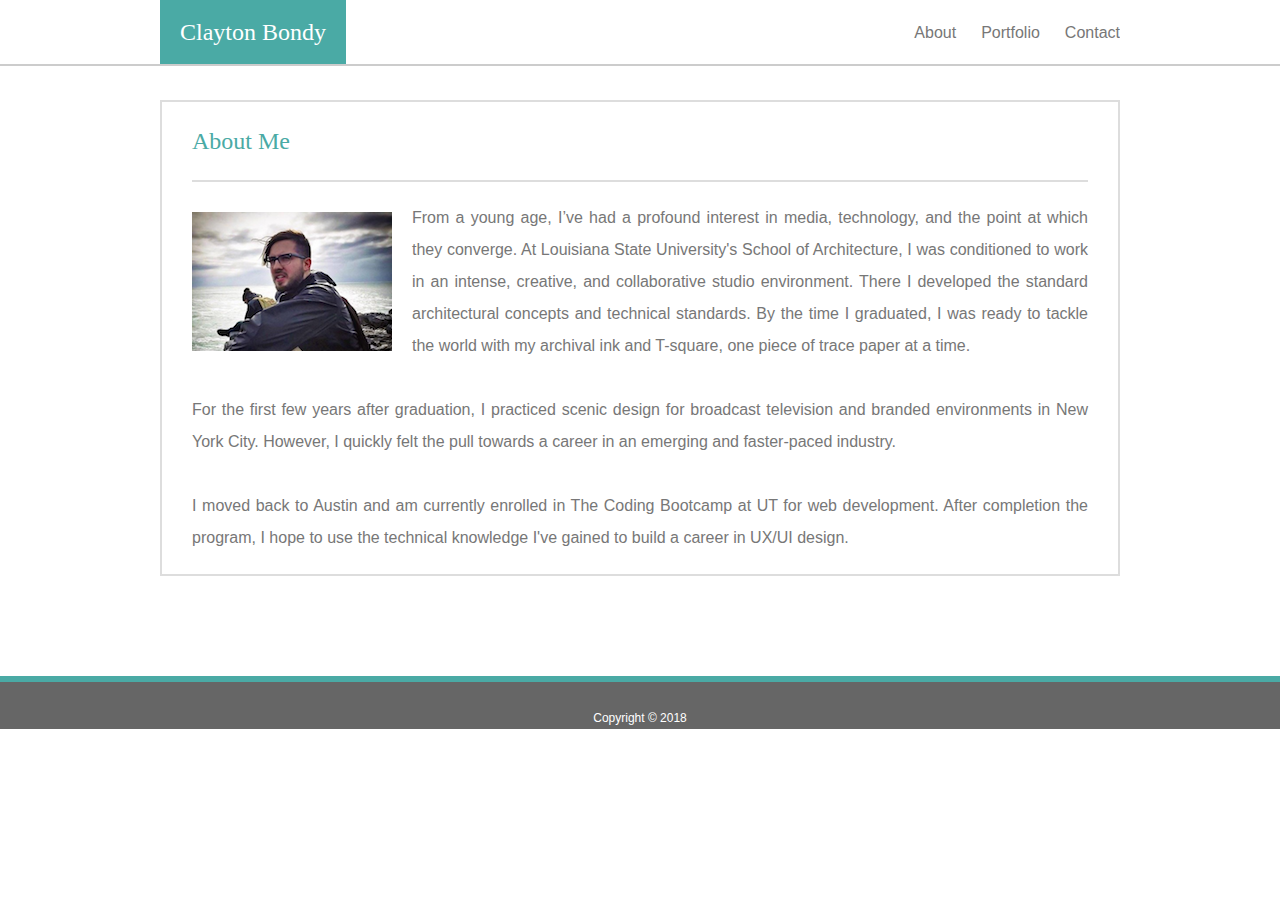
<file: index.html>
<!--Responsive-Portfolio HTML-->
<!DOCTYPE html>
<html lang="en-us">

<head>
    <title>Basic-Portfolio</title>
    <link rel="stylesheet" type="text/css" href="assets/css/reset.css">
    <link rel="stylesheet" type="text/css" href="assets/css/style.css">
</head>

<body>
    <header>
        <div class="wrapper">
            <h1 id="myName">Clayton Bondy</h1>
            <nav>
                <ul>
                    <li><a href="contact.html">Contact</a></li>
                    <li><a href="portfolio.html">Portfolio</a></li>
                    <li><a href="index.html">About</a></li>
                </ul>
            </nav>
        </div>
    </header>
    <div class="wrapper">
        <section class="textBlock">
            <h2>About Me</h2>
            <div id="borderLine"> </div>
            <section>
                <div id="image" style="float: left"><img src="assets/images/headshot.png">
                </div>
                <p> From a young age, I’ve had a profound interest in media, technology, and the point at which they converge. At Louisiana State University's School of Architecture, I was conditioned to work in an intense, creative, and collaborative studio environment. There I developed the standard architectural concepts and technical standards. By the time I graduated, I was ready to tackle the world with my archival ink and T-square, one piece of trace paper at a time.</p>
                <br>
                <p>For the first few years after graduation, I practiced scenic design for broadcast television and branded environments in New York City. However, I quickly felt the pull towards a career in an emerging and faster-paced industry.</p>
                <br>
                <p>I moved back to Austin and am currently enrolled in The Coding Bootcamp at UT for web development. After completion the program, I hope to use the technical knowledge I've gained to build a career in UX/UI design.</p>
            </section>
        </div>
    </section>
            
    <footer id="footer1">
        Copyright © 2018
    </footer>
                    
</body>
</file>
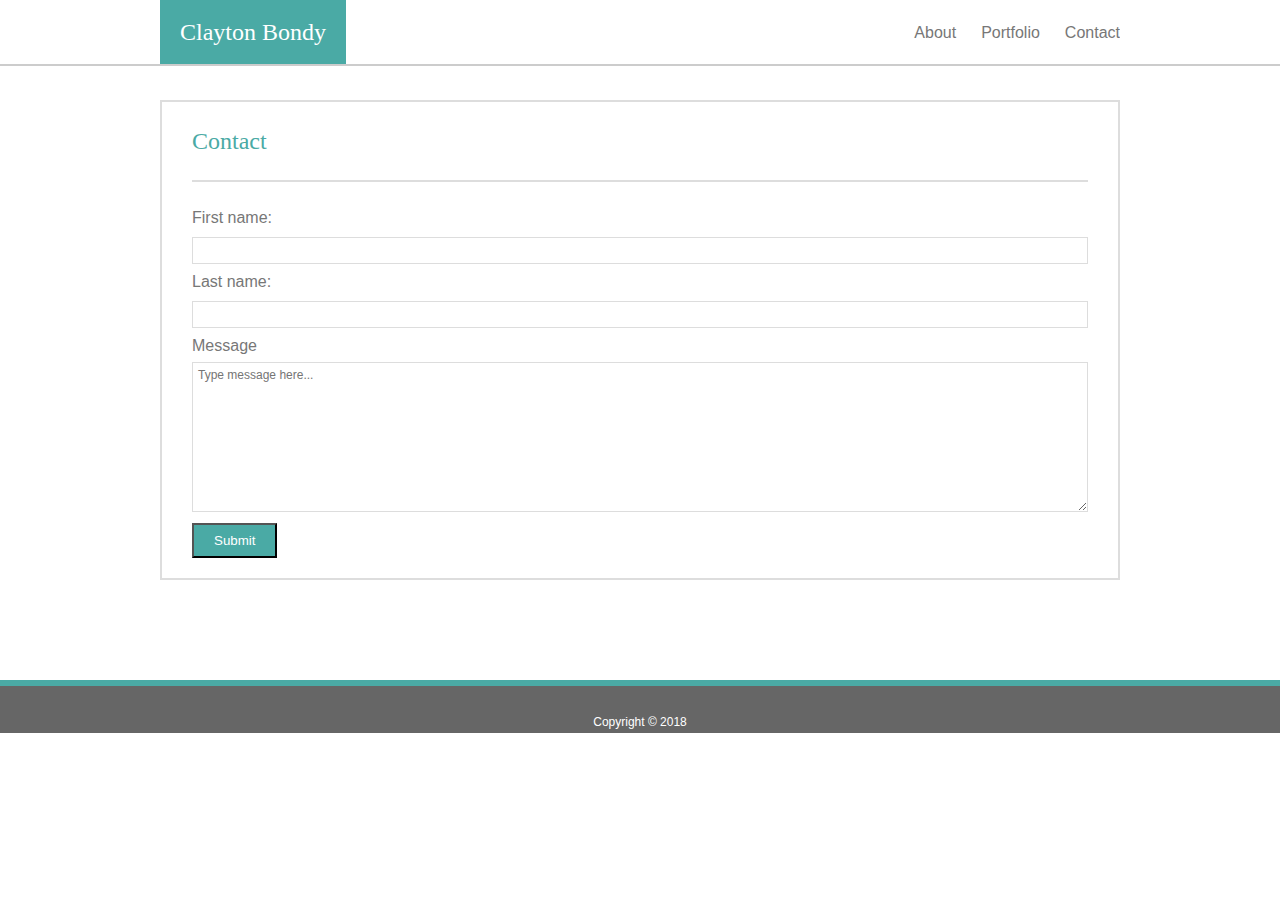
<file: contact.html>
<!--Responsive-Portfolio HTML-->
<!DOCTYPE html>
<html lang="en-us">

<head>
    <title>Contact</title>
    <link rel="stylesheet" type="text/css" href="assets/css/reset.css">
    <link rel="stylesheet" type="text/css" href="assets/css/style.css">
</head>

<body>
    <header>
        <div class="wrapper">
            <h1 id="myName">Clayton Bondy</h1>
            <nav>
                <ul>
                    <li><a href="contact.html">Contact</a></li>
                    <li><a href="portfolio.html">Portfolio</a></li>
                    <li><a href="index.html">About</a></li>
                </ul>
            </nav>
            </div>
    </header>
    <div class="wrapper">
        <section class="textBlock">        
            <h2>Contact</h2>
            <div id="borderLine"> </div>
            <section>
                <form>
                    First name:<br>
                    <input type="text" name="name"><br>
                    Last name:<br>
                    <input type="text" name="email">
                    Message<br>
                    <textarea id="txtArea" placeholder="Type message here..."></textarea>
                    <button type="button">Submit</button>
                </form>
            </section>
        </div>
    </section>
            
    <footer id="footer1">
        Copyright © 2018
    </footer>
                    
</body>
</file>
<file: assets/css/style.css>
/* Responsive-Portfolio CSS */

* {
    box-sizing: border-box;
    font-family: 'Arial', 'Helvetica Neue', Helvetica, sans-serif;
}
body {
    font-family: 'Arial', 'Helvetica Neue', Helvetica, sans-serif;
    background: lightgrey;
    background-size: auto;
    text-align: center;
    background: url("https://images.unsplash.com/photo-1491895200222-0fc4a4c35e18?ixlib=rb-0.3.5&ixid=eyJhcHBfaWQiOjEyMDd9&s=7ef79a01f0a12450049b7d20cd10f93c&auto=format&fit=crop&w=1267&q=80") center fixed;
}
header{
    position: fixed;
    width: 100%;
    top: 0px;
    background: #ffffff;
    border-bottom: 2px solid #cccccc;
    list-style-type: none;
}
.wrapper {
    width: 960px;
    margin: 0px auto;
    overflow: auto;
}
li a {
    float: right;
    padding-left: 25px;
    padding-top: 25px;
    color: #777777;
    text-decoration: none;
    margin: auto;
}
#myName {
    float: left;
    font-size: 24px;
    font-family: 'Georgia', Times, Times New Roman, serif;
    background: #4aaaa5;
    padding: 20px;
    color: white;
}
#image {
    padding-top: 10px;
    padding-right: 20px;
} 
h2 {
    color: #4aaaa5;
    font-family: 'Georgia', Times, Times New Roman, serif;
    font-style: bolder;
    font-size: 24px;
    padding-top: 0px;
}   
#borderLine {
    margin: 15px 0px 20px 0px;
    height: 2px;
    background-color:#dddddd;
}
.textBlock {
    background: #ffffff;
    width: 960px;
    border: 2px solid #dddddd;
    margin: 100px auto 100px auto;
    padding: 15px 30px 20px 30px;
    text-align: left;
    color: #777777;
    line-height: 2;
    height: auto;
    text-align: justify;
}
input[type=text] {
    width: 100%;
    padding: 5px 5px;
    border: 1px solid #dddddd;
    box-sizing: border-box;
}
#txtArea {
    width: 100%;
    height: 150px;
    padding: 5px 5px;
    border: 1px solid #dddddd;
    color: #777777; 
    font-size: 12px;
}
button {
    background-color: #4aaaa5;
    color: white;
    text-align: center;
    text-decoration: none;
    display: inline-block;
    padding: 8px 20px;
}
#image1 {
    position: relative;
    float: left;
    text-align: center;
    color: white;
    margin: 10px 30px 10px 0px;
    overflow: auto;
}
.galleryText {
    position: absolute;
    bottom: 20px;
    line-height: 4;
    width: 100%;
    background: #4aaaa5;
    text-align: center;
    color: white;
}
#footer1{
    background: #666666;
    color: #ffffff;
    padding-top: 30px;
    padding-bottom: 5px;
    font-size: 12px;
    border-top: 6px solid #4aaaa5;
}

/*  Media query for 980px screen
    Didn't seem to have too many problems with this one */

@media screen and (max-width: 980px) {
    .textBlock {
        width: 675px;
        float: left;
    }
    .wrapper {
        width: 100%;
        padding-right: 50px;
        padding-left: 50px;
    }
    header{
        width: 100%;
        top: 0px;
        background: #ffffff;
        border-bottom: 2px solid #cccccc;
        list-style-type: none;
    }
}

/*  Media query for 768px screen
    - Coundn't figure out how to center the images and card titles on portfolio.html without throwing the titles off */

  @media screen and (max-width: 768px) {
    .textBlock {
        width: 100%;
    }
    .wrapper {
        width: 100%;
        padding-right: 50px;
        padding-left: 50px;
        margin: 0 auto;
    }
    #image1 {
        clear: both;
        text-align: center;
        padding: auto;
        color: white;
        margin: 10px auto;
        overflow: hidden;
    }
    .galleryText {
        bottom: 20px;
        line-height: 4;
        background: #4aaaa5;
        text-align: center;
        color: white;
    }
  }

/*  Media query for 640px screen
    - Coundn't figure out how to center the images and card titles on portfolio.html without throwing the titles off 
    - Had trouble centering "About|Portfolio|Contract" in the header, and have them remain in a horizontal layout
    - Couldn't get rid of margins on around the background around "Clayton Bondy" in the header*/

  @media screen and (max-width: 640px) {

    header {
        position: static;
    }
    .textBlock {
        width: 100%;
        margin: 50px 0px 100px 0px;
    }
    .wrapper {
        width: 100%;
        margin: 0px;
    }
    #myName {
        float: none;
        clear: both;
        font-size: 24px;
        font-family: 'Georgia', Times, Times New Roman, serif;
        background: #4aaaa5;
        padding: 20px 0px 20px 0px;
        color: white;
    }
    li a {
        list-style-type: none;
        padding: 20px 0px 20px 10px;
        display: inline;
        color: #777777;
        text-decoration: none;
        margin: 0 auto;
        text-align: center;
    }
    #image1 {
        position: relative;
        text-align: center;
        color: white;
        margin: 10px 0px 10px 0px;
    }
    .galleryText {
        position: absolute;
        bottom: 20px;
        line-height: 4;
        width: 275px;
        background: #4aaaa5;
        color: white;
    }
    #image {
        padding-top: 10px;
        padding-right: 20px;
        min-width: 400px;
        width: 100%;
    } 
  }
</file>
